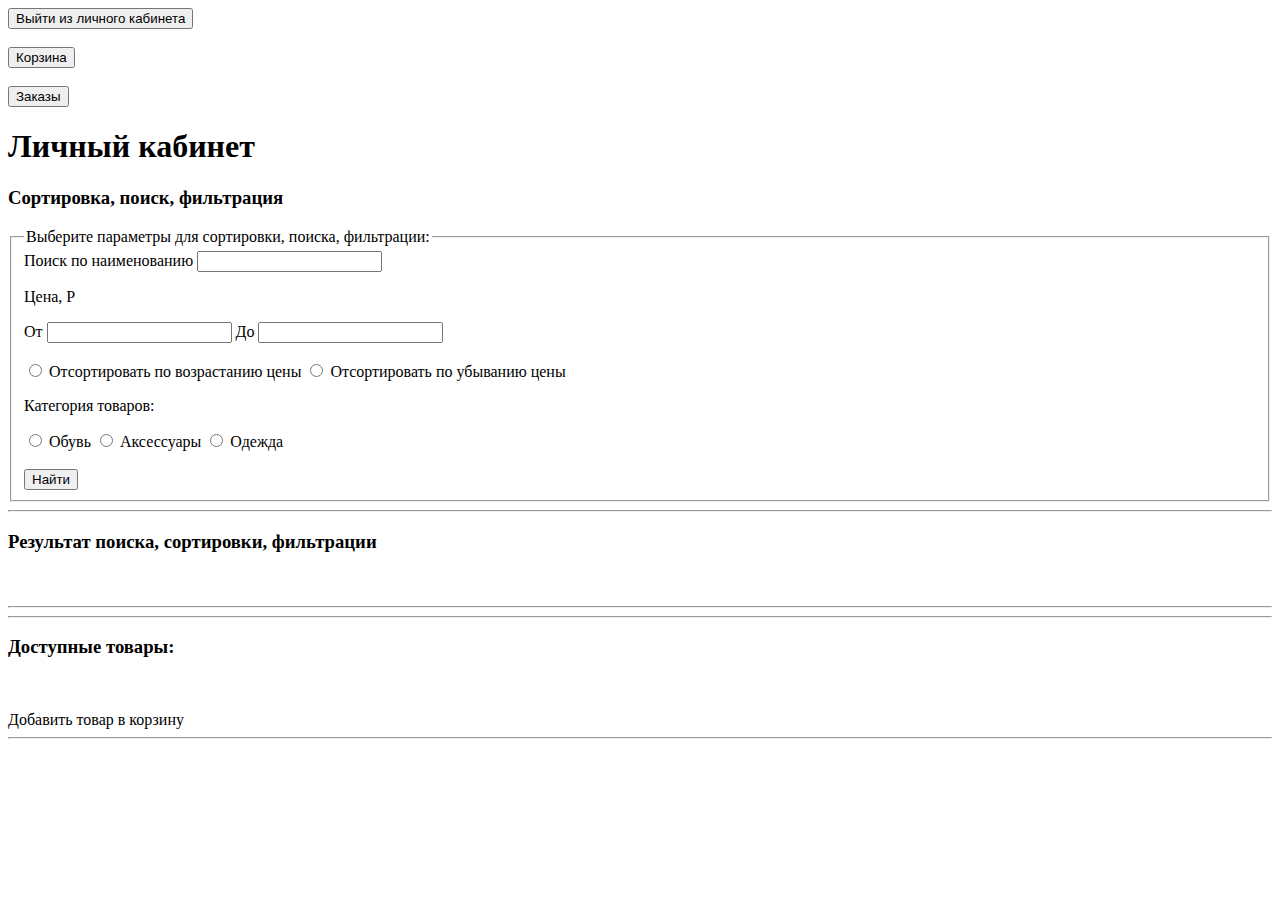
<file: Attestation/src/main/resources/templates/user/index.html>
<!DOCTYPE html>
<html lang="en">
<head>
    <meta charset="UTF-8">
    <title>Главная страница</title>
    <link th:href="@{/css/main_design.css}" type="text/css" rel="stylesheet">

</head>
<body>
<form method="post" action="/logout">
    <button type="submit">Выйти из личного кабинета</button>
</form>
<br>
<form method="get" th:action="@{/cart}">
    <button type="submit">Корзина</button>
</form>
<br>
<form method="get" th:action="@{/orders}">
    <input type="submit" value="Заказы">
</form>
<h1>Личный кабинет</h1>
<h3>Cортировка, поиск, фильтрация</h3>
<form th:method="POST" th:action="@{/person account/product/search}">
    <fieldset>
        <legend>Выберите параметры для сортировки, поиска, фильтрации:</legend>
        <label for="search">Поиск по наименованию</label>
        <input type="text" id="search" name="search" th:value="*{value_search}">
        <br>
        <p>Цена, P</p>
        <label for="ot">От</label>
        <input type="text" name="ot" id="ot" th:value="*{value_price_ot}">
        <label for="do">До</label>
        <input type="text" name="do" id="do" th:value="*{value_price_do}">
        <br>
        <br>
        <div>
            <input type="radio" id="ascending_price" name="price" value="sorted_by_ascending_price">
            <label for="ascending_price">Отсортировать по возрастанию цены</label>
            <input type="radio" id="descending_price" name="price"
                   value="sorted_by_descending_price">
            <label for="descending_price">Отсортировать по убыванию цены</label>
            <p>Категория товаров: </p>
            <input type="radio" id="footwear" name="contract" value="footwear">
            <label for="footwear">Обувь</label>
            <input type="radio" id="accessories" name="contract" value="accessories">
            <label for="accessories">Аксессуары</label>
            <input type="radio" id="clothes" name="contract" value="clothes">
            <label for="clothes">Одежда</label>
            <br>
            <br>
            <input type="submit" value="Найти">
        </div>
    </fieldset>
</form>
<hr>
<h3>Результат поиска, cортировки, фильтрации</h3>
<div class="product" th:each="product : ${search_product}">
    <img th:src="'/img/' + ${product.imageList[0].getFileName()}" width="300px">
    <br>
    <a th:href="@{/product/info/{id}(id=${product.getId()})}" th:text="${product.getTitle()}"></a>
    <p th:text="'Цена: ' + ${product.getPrice()}"></p>
    <hr>
</div>
<hr>
<h3>Доступные товары: </h3>
<div class="product" th:each="product : ${products}">
    <img th:src="'/img/' + ${product.imageList[0].getFileName()}" width="300px">
    <br>
    <a th:href="@{/product/info/{id}(id=${product.getId()})}" th:text="${product.getTitle()}"></a>
    <p th:text="'Цена: ' + ${product.getPrice()}"></p>
    <a th:href="@{/cart/add/{id}(id=${product.getId()})}">Добавить товар в корзину</a>
    <hr>
</div>
</body>
</html>
</file>
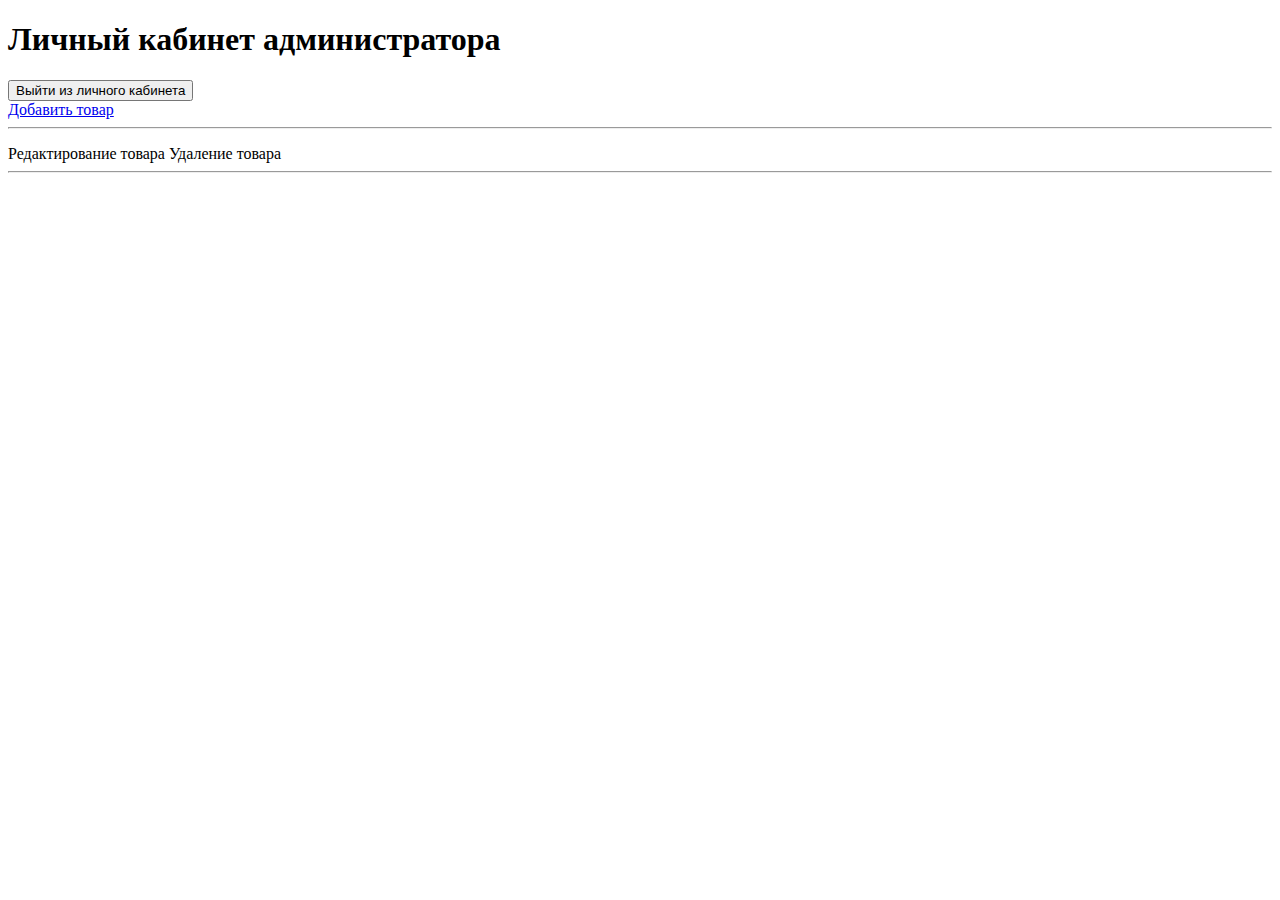
<file: Attestation/src/main/resources/templates/admin.html>
<!DOCTYPE html>
<html lang="en">
<head>
    <meta charset="UTF-8">
    <title>Личный кабинет администратора</title>
    <link th:href="@{/css/main_design.css}" type="text/css" rel="stylesheet">
</head>
<body>
<h1>Личный кабинет администратора</h1>
<form method="post" action="/logout">
    <button type="submit">Выйти из личного кабинета</button>
</form>
<a href="admin/product/add">Добавить товар</a>
<hr>
<div th:each="product : ${products}">
    <p th:text="'Наименование: ' + ${product.getTitle()}"></p>
    <p th:text="'Описание: ' + ${product.getDescription()}"></p>
    <p th:text="'Цена: ' + ${product.getPrice()}"></p>
    <p th:text="'Cклад: ' + ${product.getWarehouse()}"></p>
    <p th:text="'Продавец: ' + ${product.getSeller()}"></p>
    <p th:text="'Категория: ' + ${product.getCategory().getName()}"></p>
    <a th:href="@{/admin/product/edit/{id}(id=${product.getId()})}">Редактирование товара</a>
    <a th:href="@{/admin/product/delete/{id}(id=${product.getId()})}">Удаление товара</a>
    <hr>
</div>
</body>
</html>
</file>
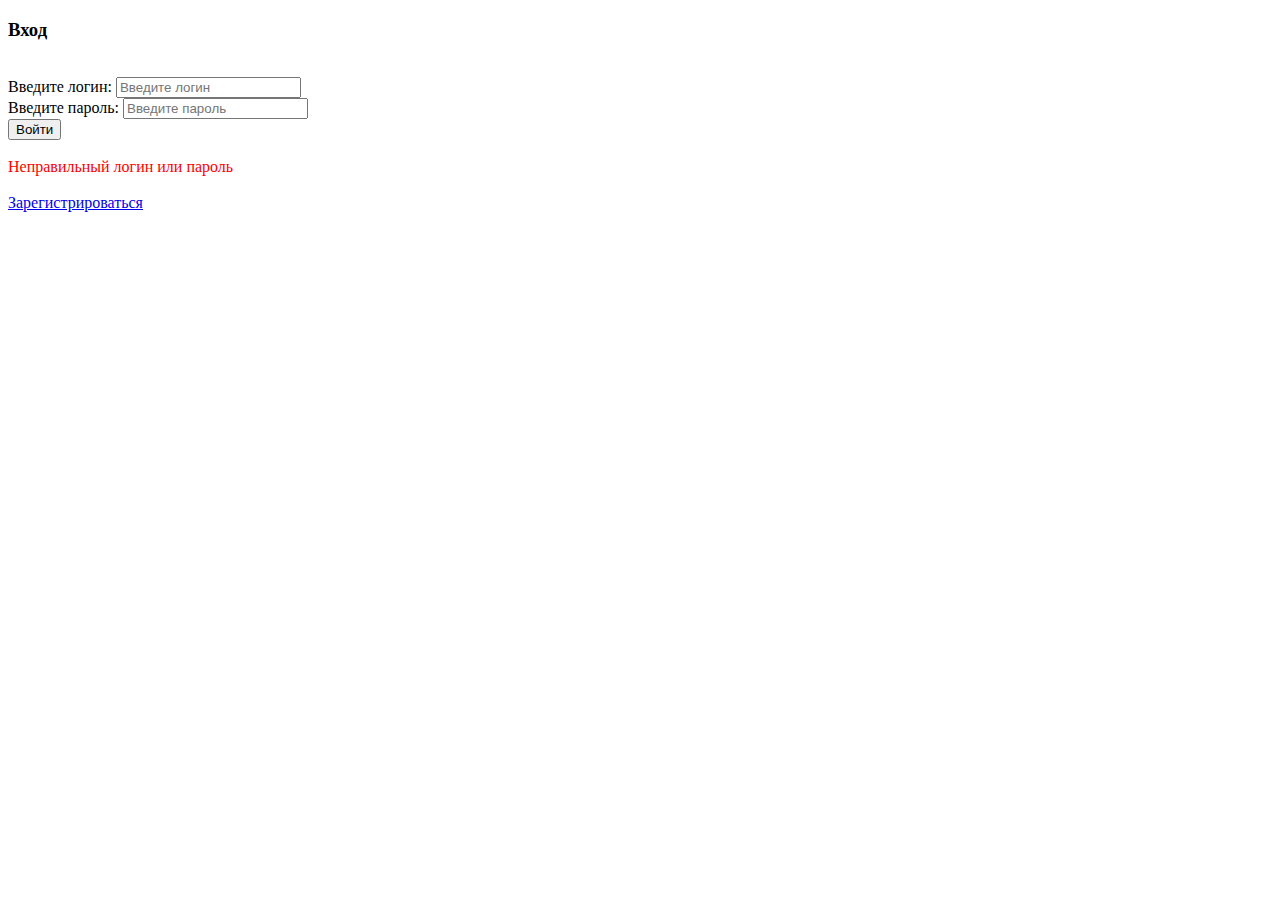
<file: Attestation/src/main/resources/templates/authentication.html>
<!DOCTYPE html>
<html lang="en">
<head>
    <meta charset="UTF-8">
    <title>Аутентификация</title>
    <link th:href="@{/css/index.css}" type="text/css" rel="stylesheet">
</head>
<body>
<h3>Вход</h3><br>

<form method="post" action="/process_login">
    <input type="hidden" th:name="${_csrf.parameterName}" th:value="${_csrf.token}">
    <label for="username">Введите логин: </label>
    <input type="text" placeholder="Введите логин" name="username" id="username">
    <br>
    <label for="password">Введите пароль: </label>
    <input type="password" placeholder="Введите пароль" name="password" id="password">
    <br>
    <input class="ui-button" type="submit" value="Войти">
</form>
<br>
<div th:if="${param.error}" style="color: red">
    Неправильный логин или пароль
</div>
<br>
<a href="/registration">Зарегистрироваться</a>
</body>
</html>
</file>
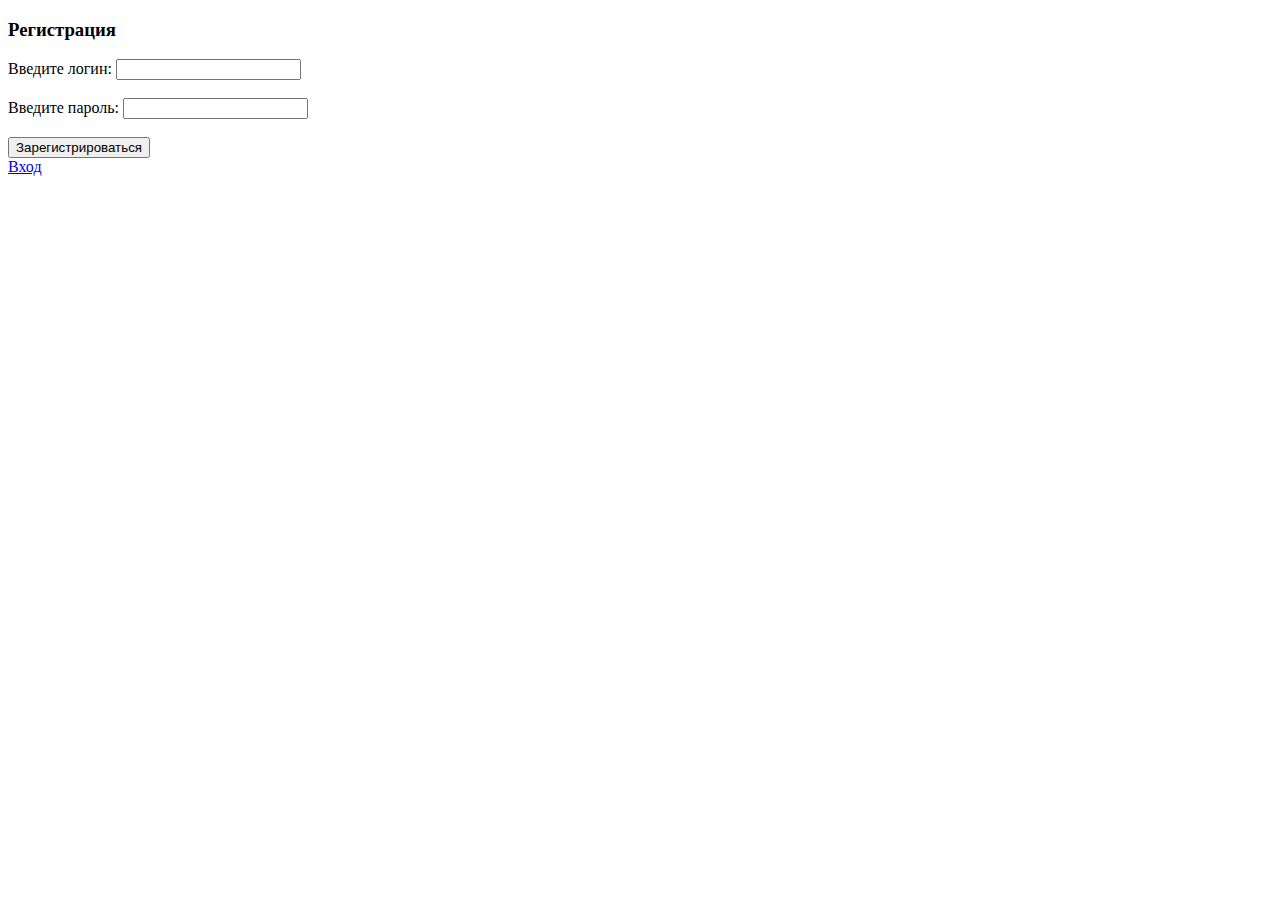
<file: Attestation/src/main/resources/templates/registration.html>
<!DOCTYPE html>
<html lang="en">
<head>
    <meta charset="UTF-8">
    <title>Регистрация</title>
    <link th:href="@{/css/index.css}" type="text/css" rel="stylesheet">
</head>
<body>
<h3>Регистрация</h3>
<form method="post" th:actioin="@{/registration}" th:object="${person}">
    <input type="hidden" th:name="${_csrf.parameterName}" th:value="${_csrf.token}">
    <label for="login">Введите логин: </label>
    <input type="text" th:field="*{login}" id="login">
    <div style="color: red" th:if="${#fields.hasErrors('login')}" th:errors="*{login}"></div>
    <br>
    <label for="password">Введите пароль: </label>
    <input type="password" th:field="*{password}" id="password">
    <div style="color: red" th:if="${#fields.hasErrors('password')}" th:errors="*{password}"></div>
    <br>
    <input type="submit" value="Зарегистрироваться">
</form>
<a href="/authentication">Вход</a>
</body>
</html>
</file>
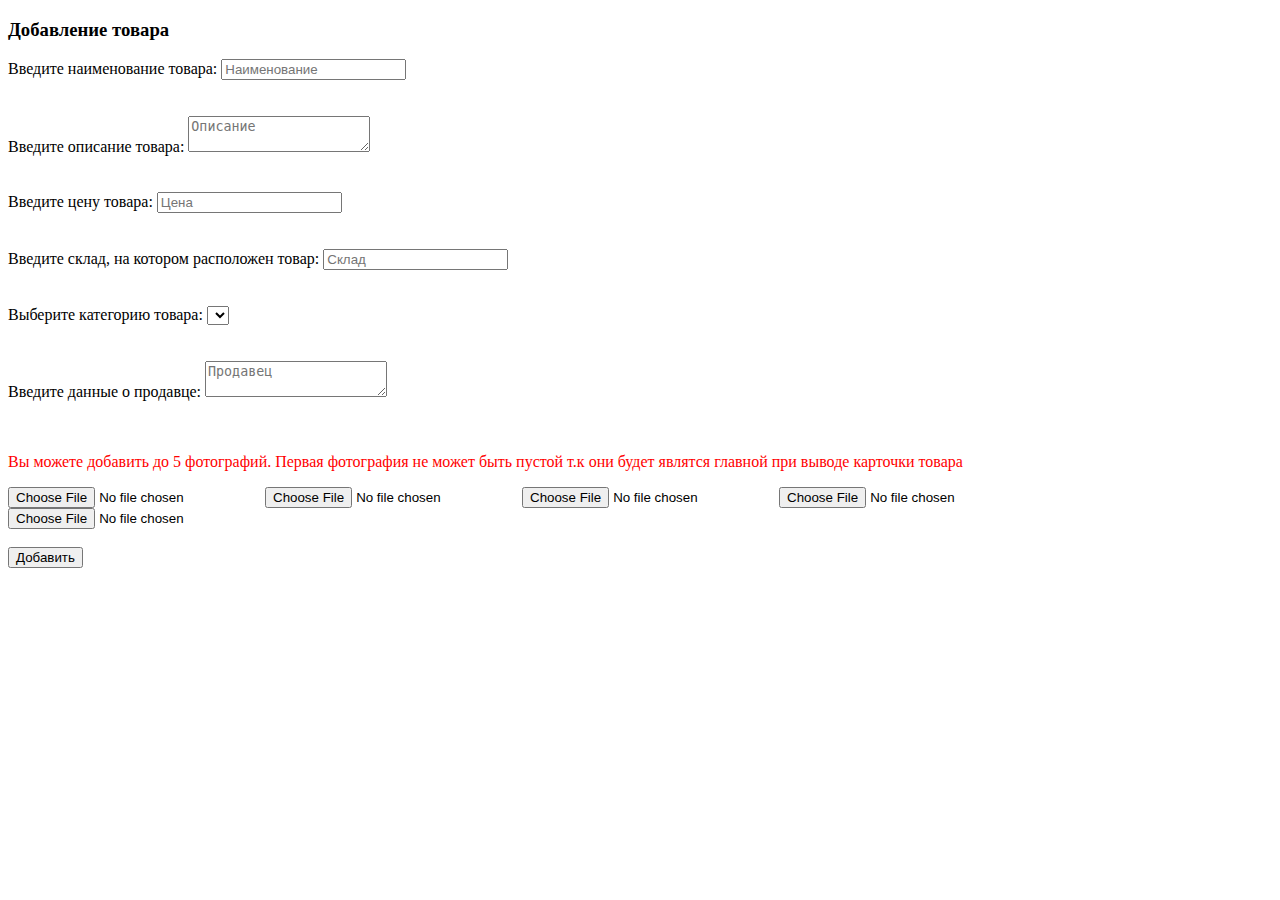
<file: Attestation/src/main/resources/templates/product/addProduct.html>
<!DOCTYPE html>
<html lang="en">
<head>
    <meta charset="UTF-8">
    <title>Добавление товара</title>
    <link th:href="@{/css/main_design.css}" type="text/css" rel="stylesheet">

</head>
<body>
<h3>Добавление товара</h3>
<form th:method="POST" th:action="@{/admin/product/add}" th:object="${product}" enctype="multipart/form-data">
    <label for="title">Введите наименование товара: </label>
    <input type="text" th:field="*{title}" placeholder="Наименование" id="title">
    <div style="color: red" th:if="${#fields.hasErrors('title')}" th:errors="*{title}"></div>
    <br>
    <br>
    <label for="description">Введите описание товара: </label>
    <textarea th:field="*{description}" placeholder="Описание" id="description"></textarea>
    <div style="color: red" th:if="${#fields.hasErrors('description')}" th:errors="*{description}"></div>
    <br>
    <br>
    <label for="price">Введите цену товара: </label>
    <input type="number" th:field="*{price}" min="1" step="0.00" placeholder="Цена" id="price">
    <div style="color: red" th:if="${#fields.hasErrors('price')}" th:errors="*{price}"></div>
    <br>
    <br>
    <label for="warehouse">Введите cклад, на котором расположен товар: </label>
    <input type="text" th:field="*{warehouse}" placeholder="Cклад" id="warehouse">
    <div style="color: red" th:if="${#fields.hasErrors('warehouse')}" th:errors="*{warehouse}"></div>
    <br>
    <br>
    <label for="category">Выберите категорию товара: </label>
    <select name="category" th:field="*{category}" id="category">
        <div th:each="element : ${category}">
            <option th:text="${element.getName()}" th:value="${element.getId()}">
        </div>
    </select>
    <div style="color: red" th:if="${#fields.hasErrors('category')}" th:errors="*{category}"></div>
    <br>
    <br>
    <label for="seller">Введите данные о продавце: </label>
    <textarea th:field="*{seller}" placeholder="Продавец" id="seller"></textarea>
    <div style="color: red" th:if="${#fields.hasErrors('seller')}" th:errors="*{seller}"></div>
    <br>
    <br>
    <p style="color: red">Вы можете добавить до 5 фотографий. Первая фотография не может быть пустой т.к они будет являтся главной при выводе карточки товара</p>
    <input type="file" name="file_one">
    <input type="file" name="file_two">
    <input type="file" name="file_three">
    <input type="file" name="file_four">
    <input type="file" name="file_five">
    <br>
    <br>
    <input type="submit" value="Добавить">
</form>
</body>
</html>
</file>
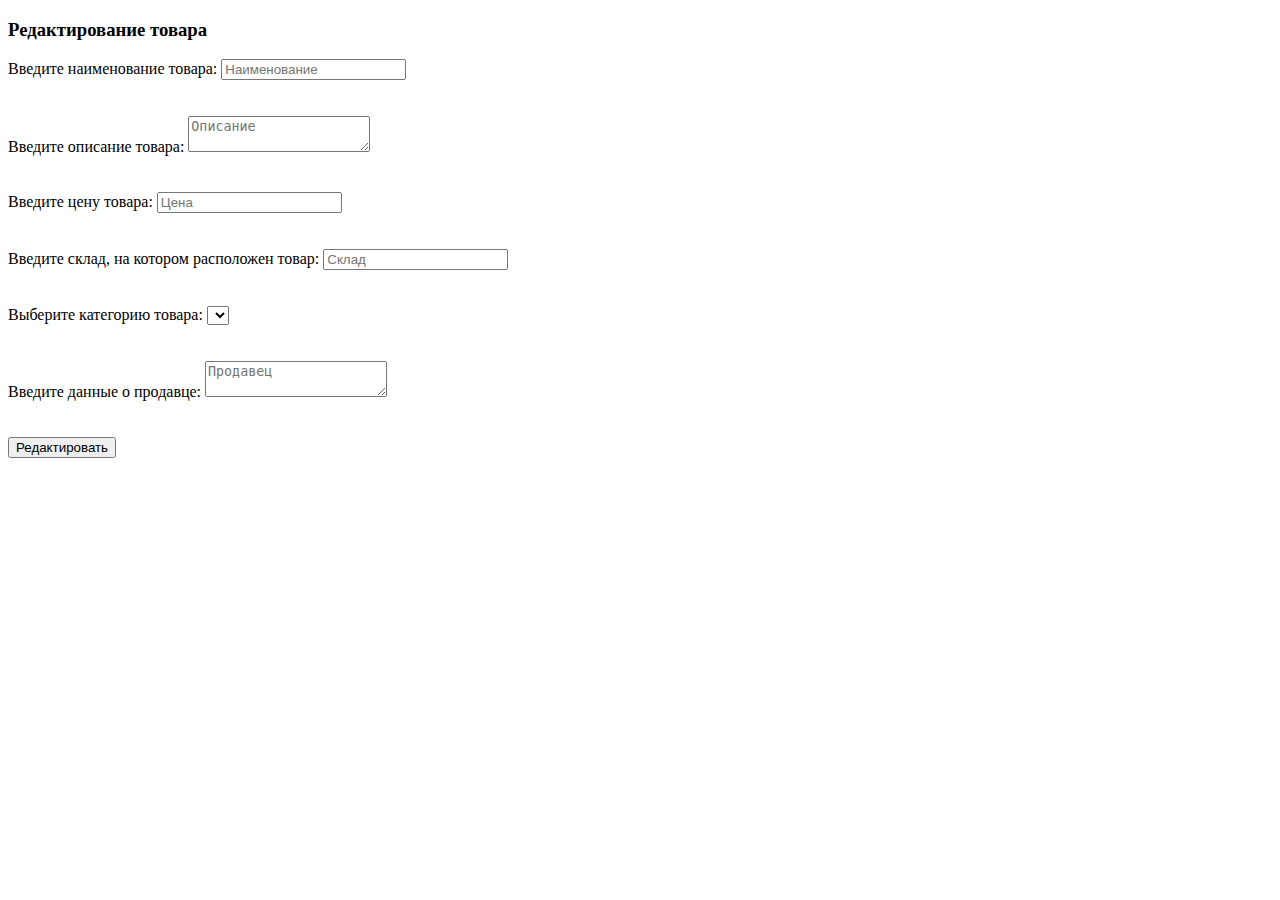
<file: Attestation/src/main/resources/templates/product/editProduct.html>
<!DOCTYPE html>
<html lang="en">
<head>
    <meta charset="UTF-8">
    <title>Редактирование товара</title>
    <link th:href="@{/css/main_design.css}" type="text/css" rel="stylesheet">

</head>
<body>
<h3>Редактирование товара</h3>
<form th:method="POST" th:action="@{/admin/product/edit/{id}(id=${product.getId()})}" th:object="${product}" enctype="multipart/form-data">
    <label for="title">Введите наименование товара: </label>
    <input type="text" th:field="*{title}" placeholder="Наименование" id="title">
    <div style="color: red" th:if="${#fields.hasErrors('title')}" th:errors="*{title}"></div>
    <br>
    <br>
    <label for="description">Введите описание товара: </label>
    <textarea th:field="*{description}" placeholder="Описание" id="description"></textarea>
    <div style="color: red" th:if="${#fields.hasErrors('description')}" th:errors="*{description}"></div>
    <br>
    <br>
    <label for="price">Введите цену товара: </label>
    <input type="number" th:field="*{price}" min="1" step="0.00" placeholder="Цена" id="price">
    <div style="color: red" th:if="${#fields.hasErrors('price')}" th:errors="*{price}"></div>
    <br>
    <br>
    <label for="warehouse">Введите cклад, на котором расположен товар: </label>
    <input type="text" th:field="*{warehouse}" placeholder="Cклад" id="warehouse">
    <div style="color: red" th:if="${#fields.hasErrors('warehouse')}" th:errors="*{warehouse}"></div>
    <br>
    <br>
    <label for="category">Выберите категорию товара: </label>
    <select name="category" th:field="*{category}" id="category">
        <div th:each="element : ${category}">
            <option th:text="${element.getName()}" th:value="${element.getId()}">
        </div>
    </select>
    <div style="color: red" th:if="${#fields.hasErrors('category')}" th:errors="*{category}"></div>
    <br>
    <br>
    <label for="seller">Введите данные о продавце: </label>
    <textarea th:field="*{seller}" placeholder="Продавец" id="seller"></textarea>
    <div style="color: red" th:if="${#fields.hasErrors('seller')}" th:errors="*{seller}"></div>
    <br>
    <br>
    <input type="submit" value="Редактировать">
</form>
</body>
</html>
</file>
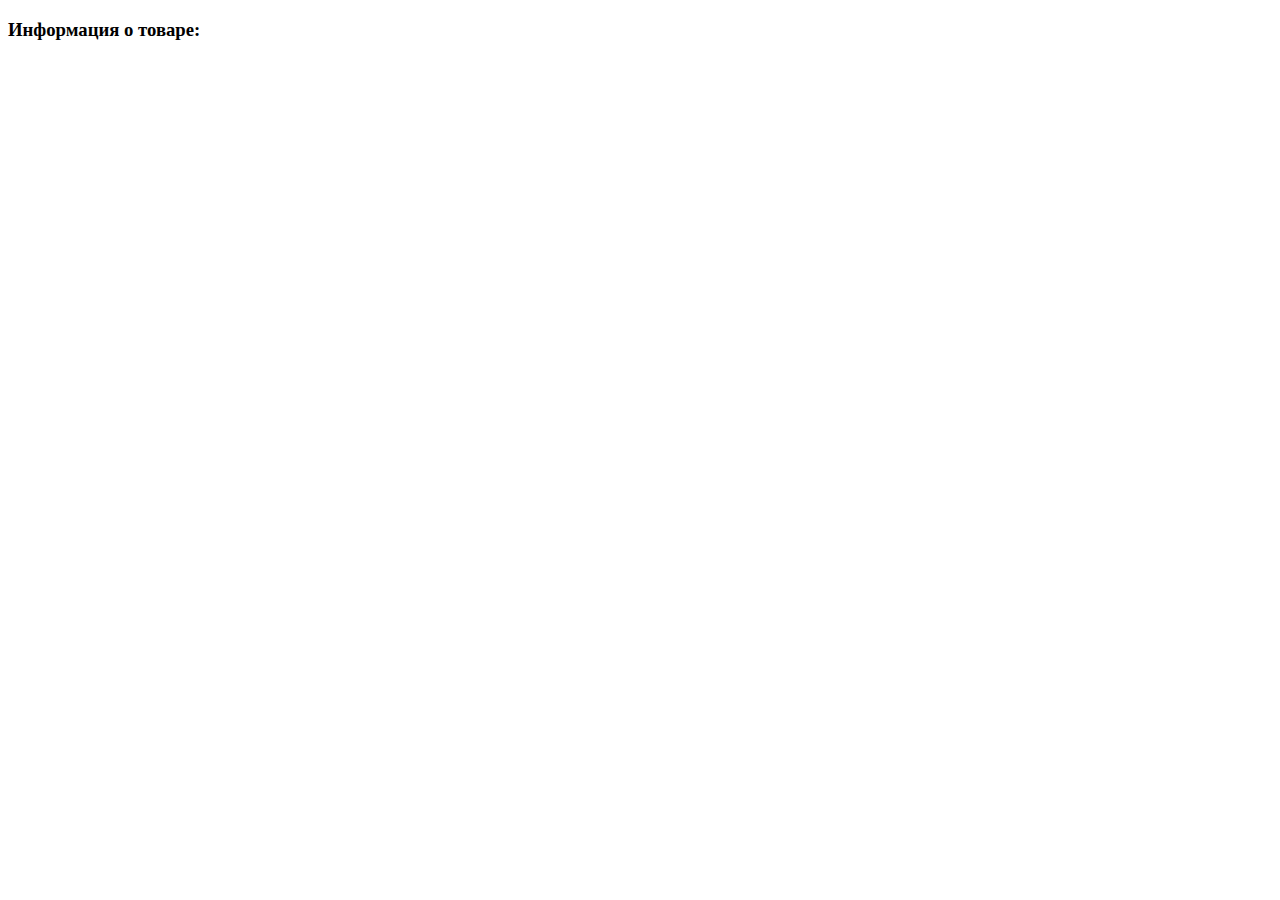
<file: Attestation/src/main/resources/templates/product/infoProduct.html>
<!DOCTYPE html>
<html lang="en">
<head>
    <meta charset="UTF-8">
    <title>Информация о товаре</title>
    <link th:href="@{/css/main_design.css}" type="text/css" rel="stylesheet">
</head>
<body>
<h3>Информация о товаре: </h3>
<p th:text="'Наименование: ' + ${product.getTitle()}"></p>
<p th:text="'Описание: ' + ${product.getDescription()}"></p>
<p th:text="'Цена: ' + ${product.getPrice()}"></p>
<p th:text="'Cклад: ' + ${product.getWarehouse()}"></p>
<p th:text="'Продавец: ' + ${product.getSeller()}"></p>
<p th:text="'Категория: ' + ${product.getCategory().getName()}"></p>
<div th:each="img : ${product.getImageList()}">
    <img th:src="'/img/' + ${img.getFileName()}">
</div>
</body>
</html>
</file>
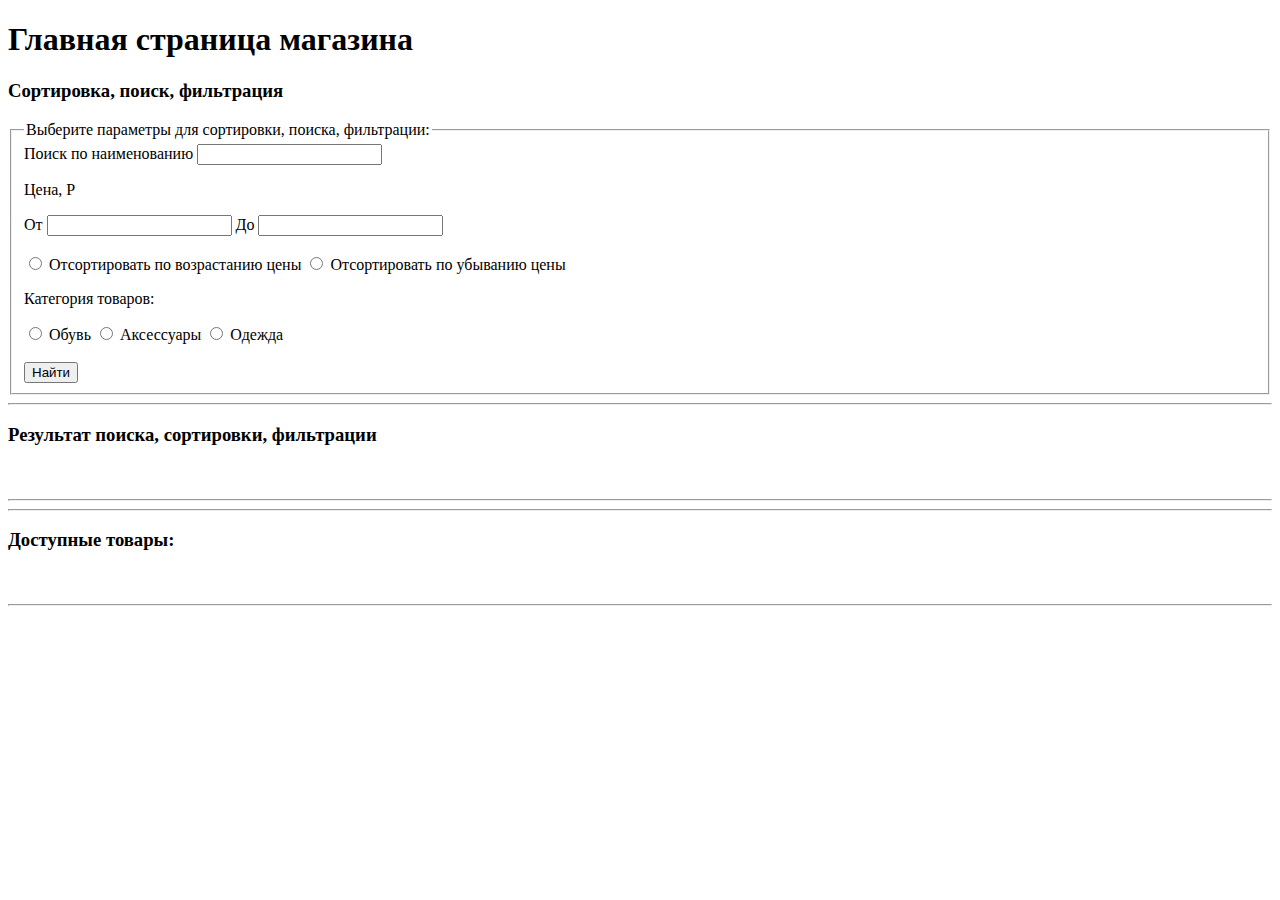
<file: Attestation/src/main/resources/templates/product/product.html>
<!DOCTYPE html>
<html lang="en">
<head>
    <meta charset="UTF-8">
    <title>Cписок товаров</title>
    <link th:href="@{/css/main_design.css}" type="text/css" rel="stylesheet">
</head>
<body>
<h1>Главная страница магазина</h1>
<h3>Cортировка, поиск, фильтрация</h3>
<form th:method="POST" th:action="@{/product/search}">
    <fieldset>
        <legend>Выберите параметры для сортировки, поиска, фильтрации:</legend>
        <label for="search">Поиск по наименованию</label>
        <input type="text" id="search" name="search" th:value="*{value_search}">
        <br>
        <p>Цена, P</p>
        <label for="ot">От</label>
        <input type="text" name="ot" id="ot" th:value="*{value_price_ot}">
        <label for="do">До</label>
        <input type="text" name="do" id="do" th:value="*{value_price_do}">
        <br>
        <br>
        <div>
            <input type="radio" id="ascending_price" name="price" value="sorted_by_ascending_price">
            <label for="ascending_price">Отсортировать по возрастанию цены</label>
            <input type="radio" id="descending_price" name="price"
                   value="sorted_by_descending_price">
            <label for="descending_price">Отсортировать по убыванию цены</label>
            <p>Категория товаров: </p>
            <input type="radio" id="footwear" name="contract" value="footwear">
            <label for="footwear">Обувь</label>
            <input type="radio" id="accessories" name="contract" value="accessories">
            <label for="accessories">Аксессуары</label>
            <input type="radio" id="clothes" name="contract" value="clothes">
            <label for="clothes">Одежда</label>
            <br>
            <br>
            <input type="submit" value="Найти">
        </div>
    </fieldset>
</form>
<hr>
<h3>Результат поиска, cортировки, фильтрации</h3>
<div th:each="product : ${search_product}">
    <img th:src="'/img/' + ${product.imageList[0].getFileName()}" width="300px">
    <br>
    <a th:href="@{/product/info/{id}(id=${product.getId()})}" th:text="${product.getTitle()}"></a>
    <p th:text="'Цена: ' + ${product.getPrice()}"></p>
    <hr>
</div>
<hr>
<h3>Доступные товары: </h3>
<div th:each="product : ${products}">
    <img th:src="'/img/' + ${product.imageList[0].getFileName()}" width="300px">
    <br>
    <a th:href="@{/product/info/{id}(id=${product.getId()})}" th:text="${product.getTitle()}"></a>
        <p th:text="'Цена: ' + ${product.getPrice()}"></p>
        <hr>
</div>
</body>
</html>
</file>
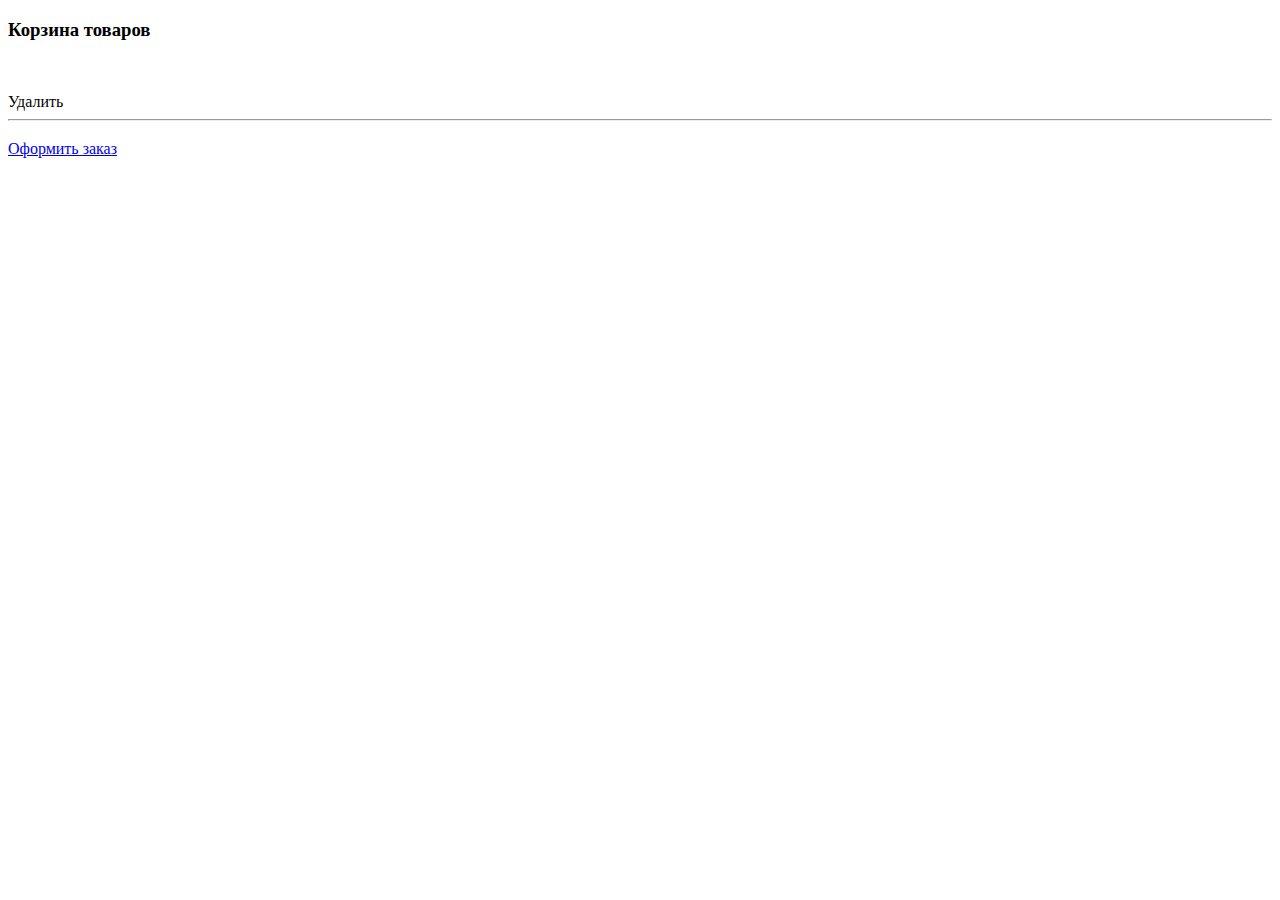
<file: Attestation/src/main/resources/templates/user/cart.html>
<!DOCTYPE html>
<html lang="en">
<head>
    <meta charset="UTF-8">
    <title>Корзина</title>
    <link th:href="@{/css/main_design.css}" type="text/css" rel="stylesheet">
</head>
<body>
<h3>Корзина товаров</h3>
<div th:each="product : ${cart_product}">
    <img th:src="'/img/' + ${product.imageList[0].getFileName()}" width="300px">
    <br>
    <a th:href="@{/product/info/{id}(id=${product.getId()})}" th:text="${product.getTitle()}"></a>
    <p th:text="'Цена: ' + ${product.getPrice()}"></p>
    <a th:href="@{/cart/delete/{id}(id=${product.getId()})}">Удалить</a>
    <hr>
</div>
<h3 th:text="'Итоговая цена: ' + ${price}"></h3>
<a href="/order/create">Оформить заказ</a>
</body>
</html>
</file>
